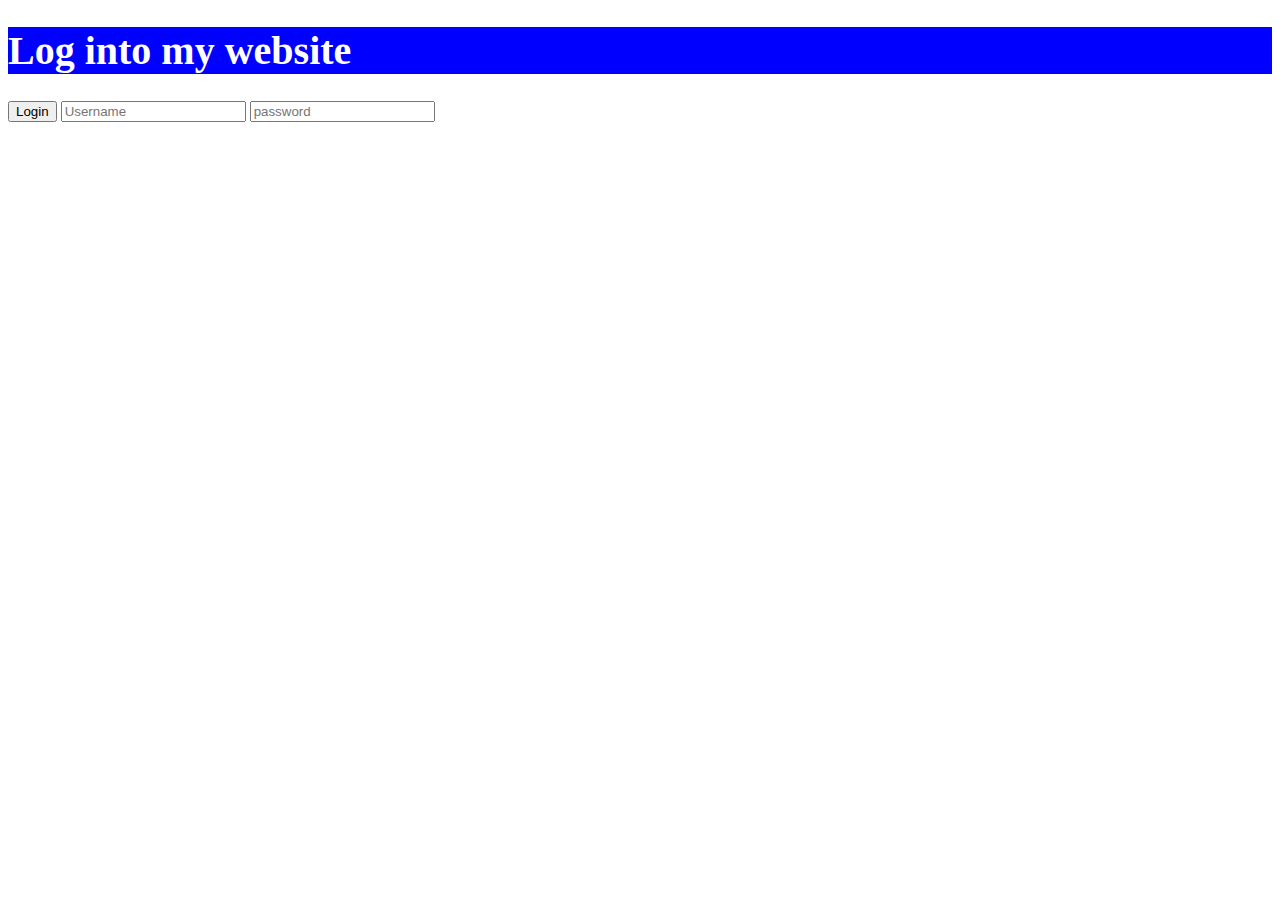
<file: Index.html>
<!DOCTYPE html>
<html lang="en">
<head>
    <meta charset="UTF-8">
    <meta http-equiv="X-UA-Compatible" content="IE=edge">
    <meta name="viewport" content="width=device-width, initial-scale=1.0">
    <title>Document</title>
    <link rel="stylesheet" href="style.css">
</head>
<body>
    <script src="script.js"></script>
    <h1>Log into my website</h1>
    <input type="button" value="Login" onclick="CheckUsernamePassword()">
    <input type="text" placeholder="Username" id="username">
    <input type="password" placeholder="password" id="password">

</body>
</html>
</file>
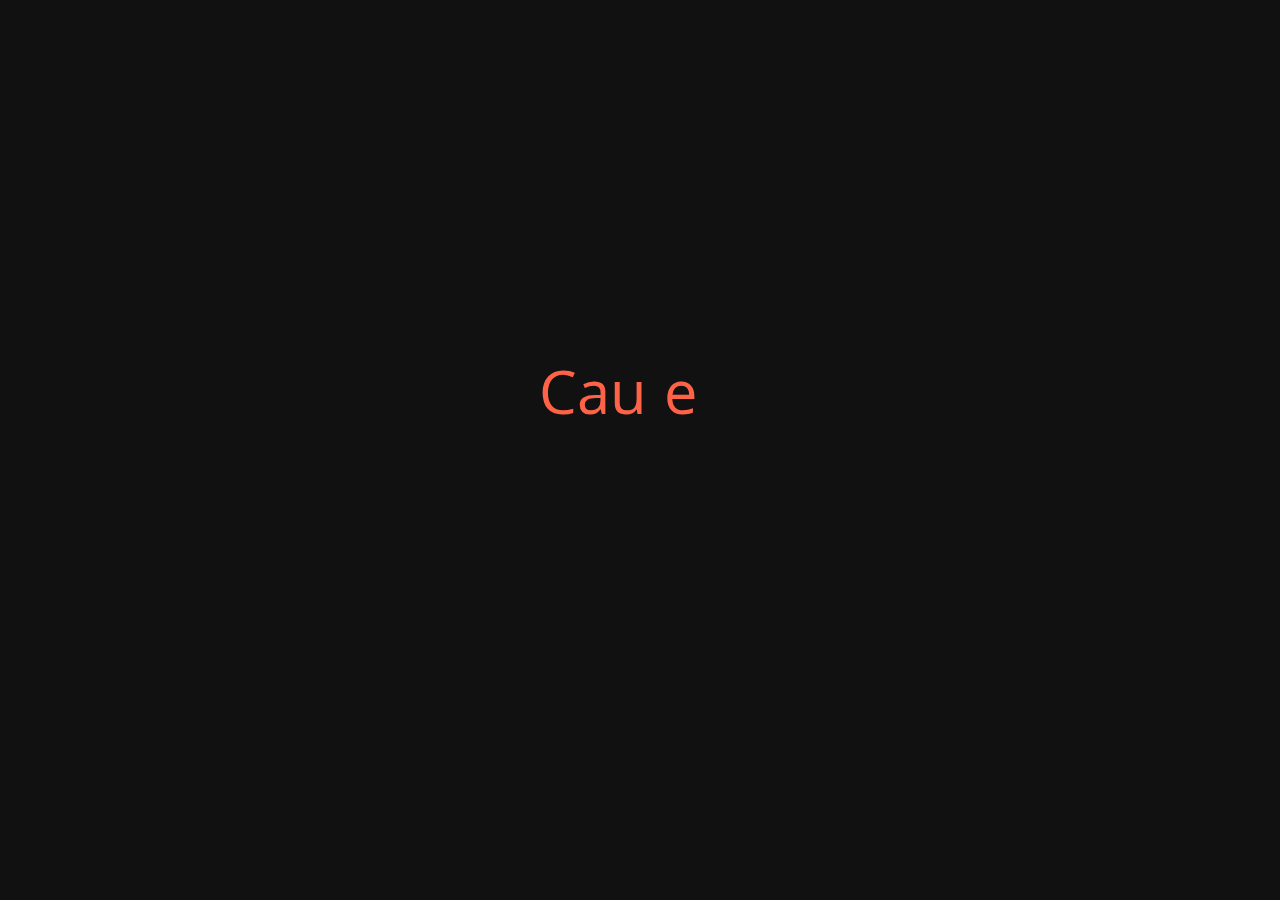
<file: hello_world.html>
<!DOCTYPE html>
<html lang="en">

<head>

  <meta charset="UTF-8">

  <title>Hello</title>

  <style>
    @import url(https://fonts.googleapis.com/css?family=Khula:700);

    body {
      background: #111;
    }

    .hidden {
      opacity: 0;
    }

    .console-container {
      font-family: Khula;
      font-size: 4em;
      text-align: center;
      height: 200px;
      width: 800px;
      display: block;
      position: absolute;
      color: white;
      top: 0;
      bottom: 0;
      left: 0;
      right: 0;
      margin: auto;
    }

    .console-underscore {
      display: inline-block;
      position: relative;
      top: -0.14em;
      left: 10px;
    }
  </style>

</head>

<body>

  <div class='console-container'>
    <span id='text'></span>
    <div class='console-underscore' id='console'>&#95;</div>
  </div>

  <script>
    consoleText(['Cau eminiem', 'Cau Stan', 'Labrit pasaule'], 'text', ['tomato', 'rebeccapurple', 'lightblue']);

    function consoleText(words, id, colors) {
      if (colors === undefined) colors = ['#fff'];
      var visible = true;
      var con = document.getElementById('console');
      var letterCount = 1;
      var x = 1;
      var waiting = false;
      var target = document.getElementById(id)
      target.setAttribute('style', 'color:' + colors[0])
      window.setInterval(function () {

        if (letterCount === 0 && waiting === false) {
          waiting = true;
          target.innerHTML = words[0].substring(0, letterCount)
          window.setTimeout(function () {
            var usedColor = colors.shift();
            colors.push(usedColor);
            var usedWord = words.shift();
            words.push(usedWord);
            x = 1;
            target.setAttribute('style', 'color:' + colors[0])
            letterCount += x;
            waiting = false;
          }, 1000)
        } else if (letterCount === words[0].length + 1 && waiting === false) {
          waiting = true;
          window.setTimeout(function () {
            x = -1;
            letterCount += x;
            waiting = false;
          }, 1000)
        } else if (waiting === false) {
          target.innerHTML = words[0].substring(0, letterCount)
          letterCount += x;
        }
      }, 120)
      window.setInterval(function () {
        if (visible === true) {
          con.className = 'console-underscore hidden'
          visible = false;

        } else {
          con.className = 'console-underscore'

          visible = true;
        }
      }, 400)
    }
  </script>

</body>

</html>
</file>
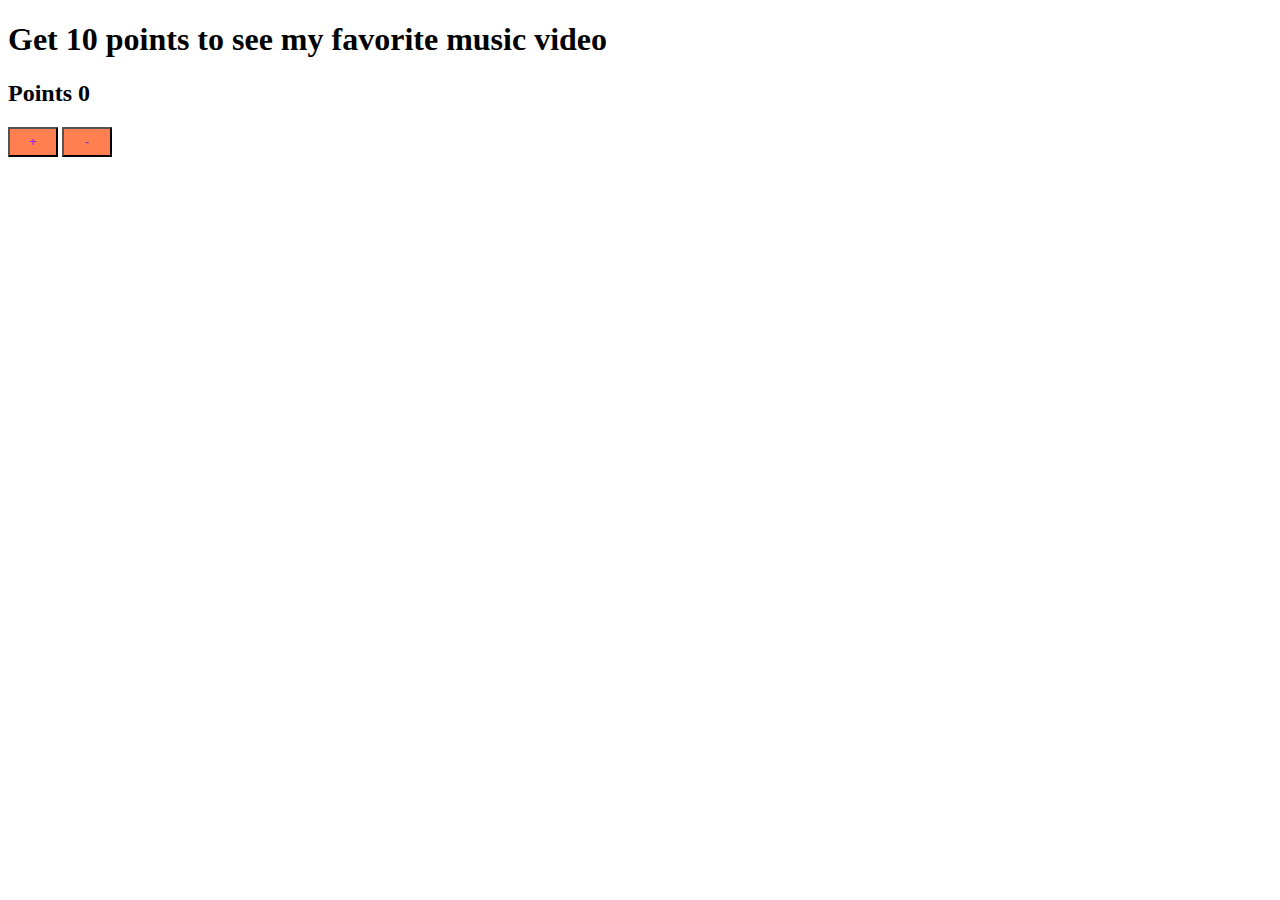
<file: jaukts.html>
<!DOCTYPE html>
<html lang="en">
<head>
    <meta charset="UTF-8">
    <meta http-equiv="X-UA-Compatible" content="IE=edge">
    <meta name="viewport" content="width=device-width, initial-scale=1.0">
    <title>Aplikācija</title>

    <style>
        .poga {
            background-color: coral;
            color: blueviolet;
            width: 50px;
            height: 30px;
        }
    </style>
</head>
<body>
    <h1>Get 10 points to see my favorite music video</h1>  
    
    <div class="js_musicLink"></div> 
    
    <h2>Points <span class="js_result">0</span></h2>

    <button class="poga js_plus">+</button>
    <button class="poga js_minus">-</button>
</body>
<script>
    const plusButton = document.querySelector('.js_plus')
    const ourResult = document.querySelector('.js_result')
    const musicLink = document.querySelector('.js_musicLink')
    const minusButton = document.querySelector('.js_minus')

    let result = 0

    plusButton.addEventListener('click',() => {
        result = result +1
        ourResult.innerHTML = result
        if(result>=10){
            musicLink.innerHTML = `<a href="https://youtu.be/dQw4w9WgXcQ">My favorite music video</a>`
        }
    })

    minusButton.addEventListener('click', () => {
        window.open('https://youtu.be/dQw4w9WgXcQ')
    })
</script>
</html>
</file>
<file: style.css>
h1{

    background-color: Blue;
    color: white;
    font-size: 40px;

}
</file>
